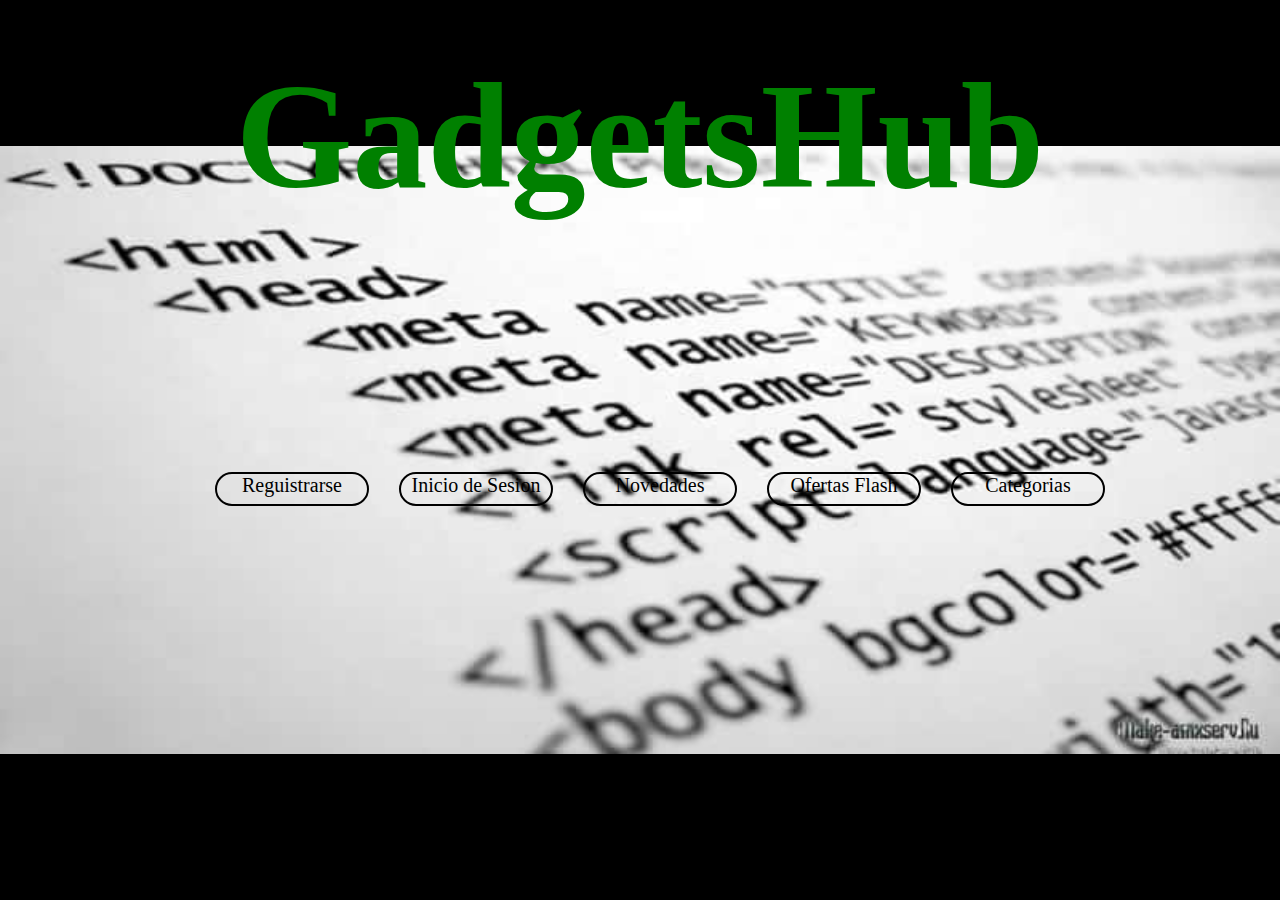
<file: index.html>
<html>
  <head>
    <link rel="stylesheet" href="style.css">
  </head>

  <body>
  <h1>GadgetsHub</h1>
  <ul>
    <li><a href="./reguistrarse.html">Reguistrarse</a></li>
    <li><a href="./Inicio_de_sesion.html">Inicio de Sesion</a></li>
    <li><a href="">Novedades</a></li>
    <li><a href="Ofertas_Flash.html">Ofertas Flash</a></li>
    <li><a href="./Categorias.html">Categorias</a></li>
  </ul>
  </body>
</html>
</file>
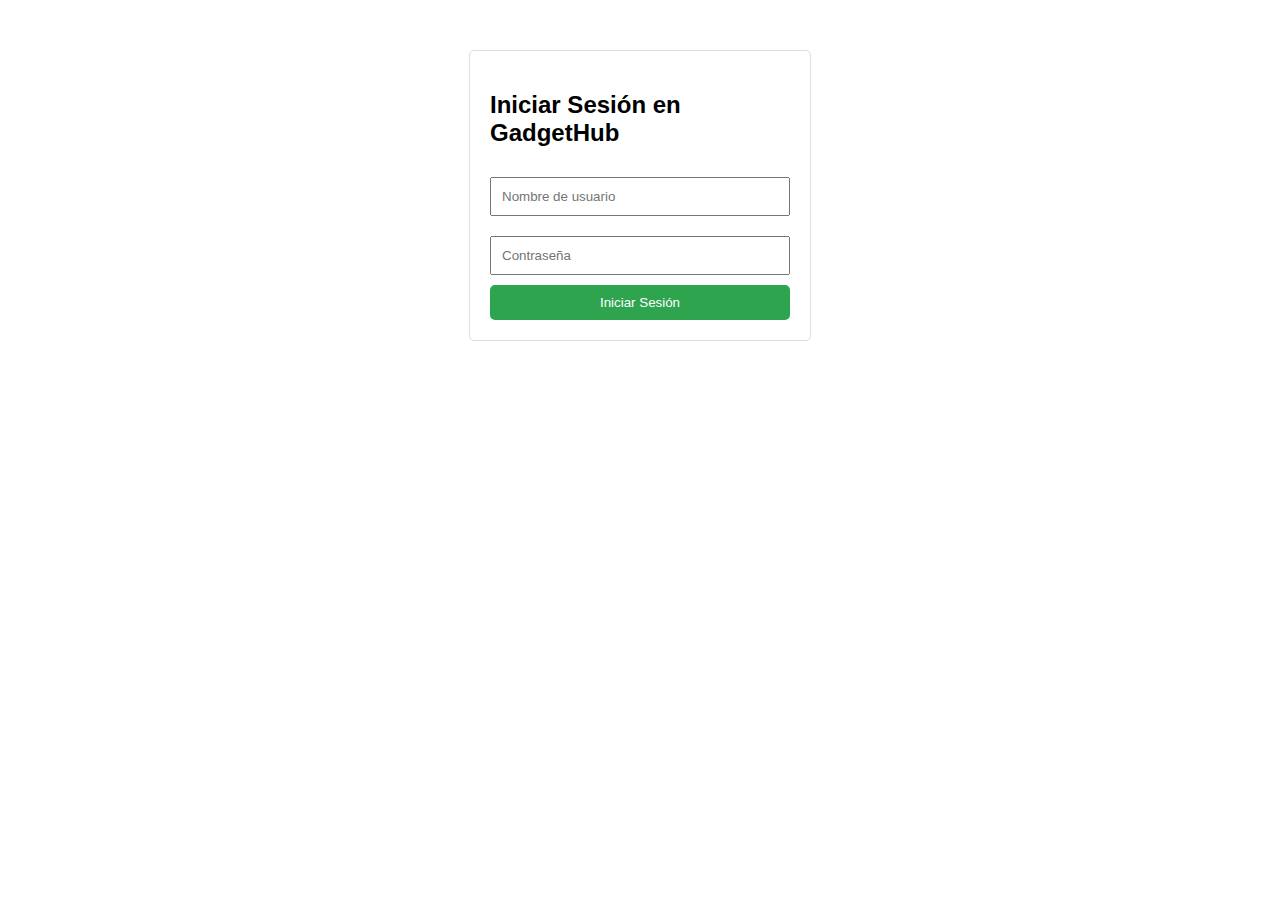
<file: Inicio_de_sesion.html>
<!DOCTYPE html>
<html lang="es">
<head>
    <meta charset="UTF-8">
    <meta name="viewport" content="width=device-width, initial-scale=1.0">
    <title>Inicio de Sesión GadgetHub</title>
    <style>
        body { font-family: Arial, sans-serif; }
        .login-container { 
            max-width: 300px; 
            margin: 50px auto; 
            padding: 20px; 
            border: 1px solid #ddd; 
            border-radius: 5px; 
        }
        input { 
            width: 100%; 
            padding: 10px; 
            margin: 10px 0; 
            box-sizing: border-box; 
        }
        button { 
            width: 100%; 
            padding: 10px; 
            background-color: #2ea44f; 
            color: white; 
            border: none; 
            border-radius: 5px; 
            cursor: pointer; 
        }
    </style>
</head>
<body>
    <div class="login-container">
        <h2>Iniciar Sesión en GadgetHub</h2>
        <form id="loginForm">
            <input type="text" id="username" placeholder="Nombre de usuario" required>
            <input type="password" id="password" placeholder="Contraseña" required>
            <button type="submit">Iniciar Sesión</button>
        </form>
    </div>

    <script>
        document.getElementById('loginForm').addEventListener('submit', function(e) {
            e.preventDefault();
            var username = document.getElementById('username').value;
            var password = document.getElementById('password').value;
            
            // Aquí normalmente enviarías estos datos a un servidor para autenticación
            // Por ahora, solo mostraremos un mensaje de alerta
            alert('Intento de inicio de sesión con:\nUsuario: ' + username + '\nContraseña: ' + password);
            
            // Redirección a GitHub (esto es solo un ejemplo)
            window.location.href = 'https://github.com';
        });
    </script>
</body>
</html>
</file>
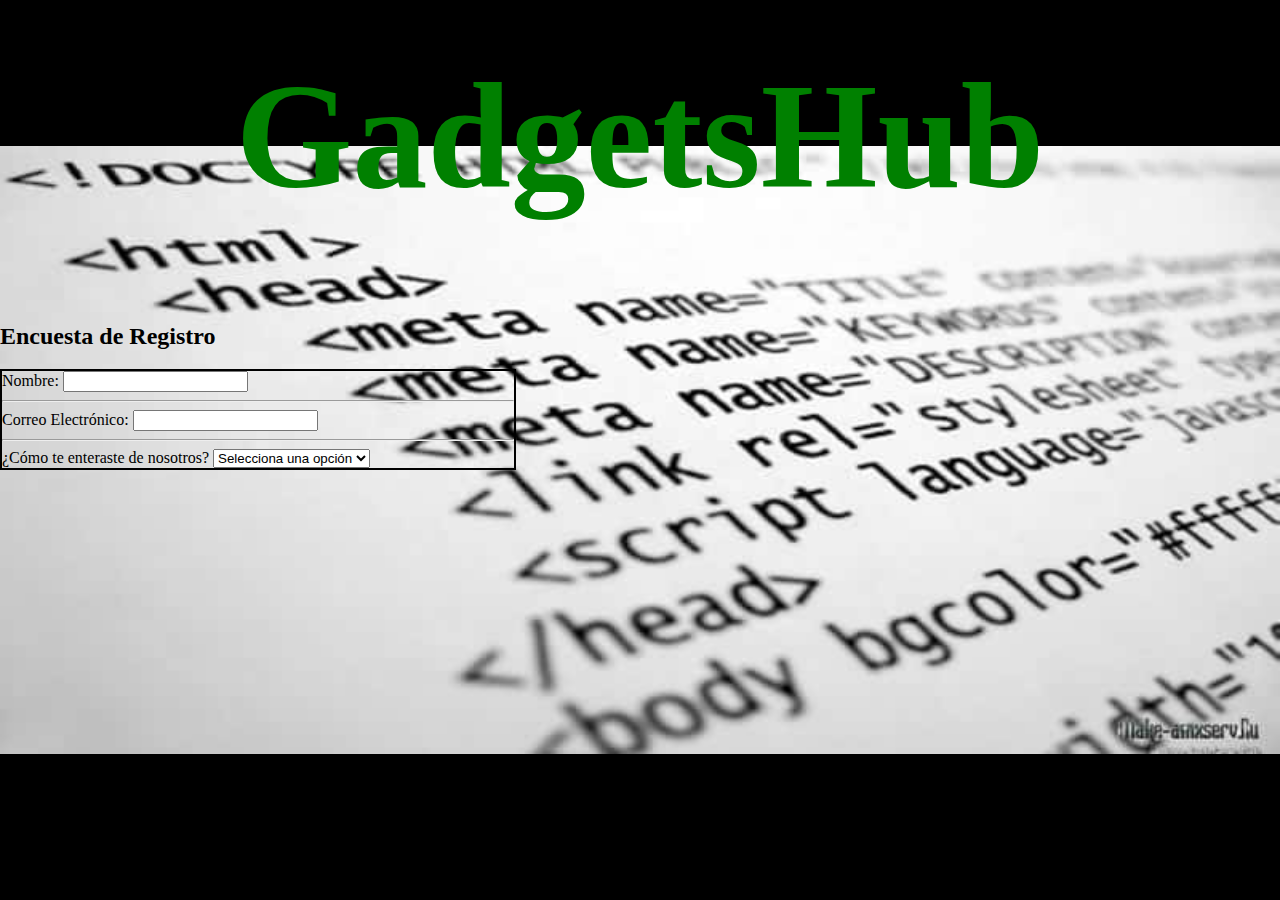
<file: reguistrarse.html>
<head>
    <link rel="stylesheet" href="style.css">
  </head>
  
  <body>
  <h1>GadgetsHub</h1>
  <h2 >Encuesta de Registro</h2>
        <form action="#" method="POST" class="formulario">
            <label for="nombre">Nombre:</label >
            <input type="text" id="nombre" name="nombre" required> <hr>
            

            <label for="email">Correo Electrónico:</label>
            <input type="email" id="email" name="email" required><hr>

            <label for="opcion">¿Cómo te enteraste de nosotros?</label>
            <select id="opcion" name="opcion" required>
                <option value="">Selecciona una opción</option>
                <option value="redes_sociales">Redes Sociales</option>
                <option value="amigos">Amigos</option>
                <option value="buscador">Buscador</option>
                <option value="otro">Otro</option>
            </select>
  </body>
</file>
<file: style.css>
html{
   background-color: black;
}

h1 {color: green;
   font-size: 150px;
   text-align: center;
   padding-top: 50px;
  }
body {
    margin: 0; /* Elimina márgenes por defecto */
    height: 100vh; /* Asegura que el cuerpo ocupe toda la altura de la ventana */
    background-image: url('./Imagen_fondo.png'); /* Ruta a tu imagen */
    background-size: contain; /* Ajusta la imagen para que quepa completamente */
    background-position: center; /* Centra la imagen */
    background-repeat: no-repeat; /* Evita que la imagen se repita */
}

ul {list-style-type: none;
    display: flex;
    justify-content: center;
    margin-top: 250px;
    }

li{margin-left: 15px;
  margin-right: 15px;
  border-radius: 20px;
  border-color: green;
  border: solid 2px;
  height: 30px;
  width: 150px;
  text-align: center;
}

a { text-decoration: none;
    color: black; 
    font-size: 20px;   
}

/*REGUISTRARSE*/

form.formulario {
  border: solid 2px black;
  width: 40%;
}
</file>
